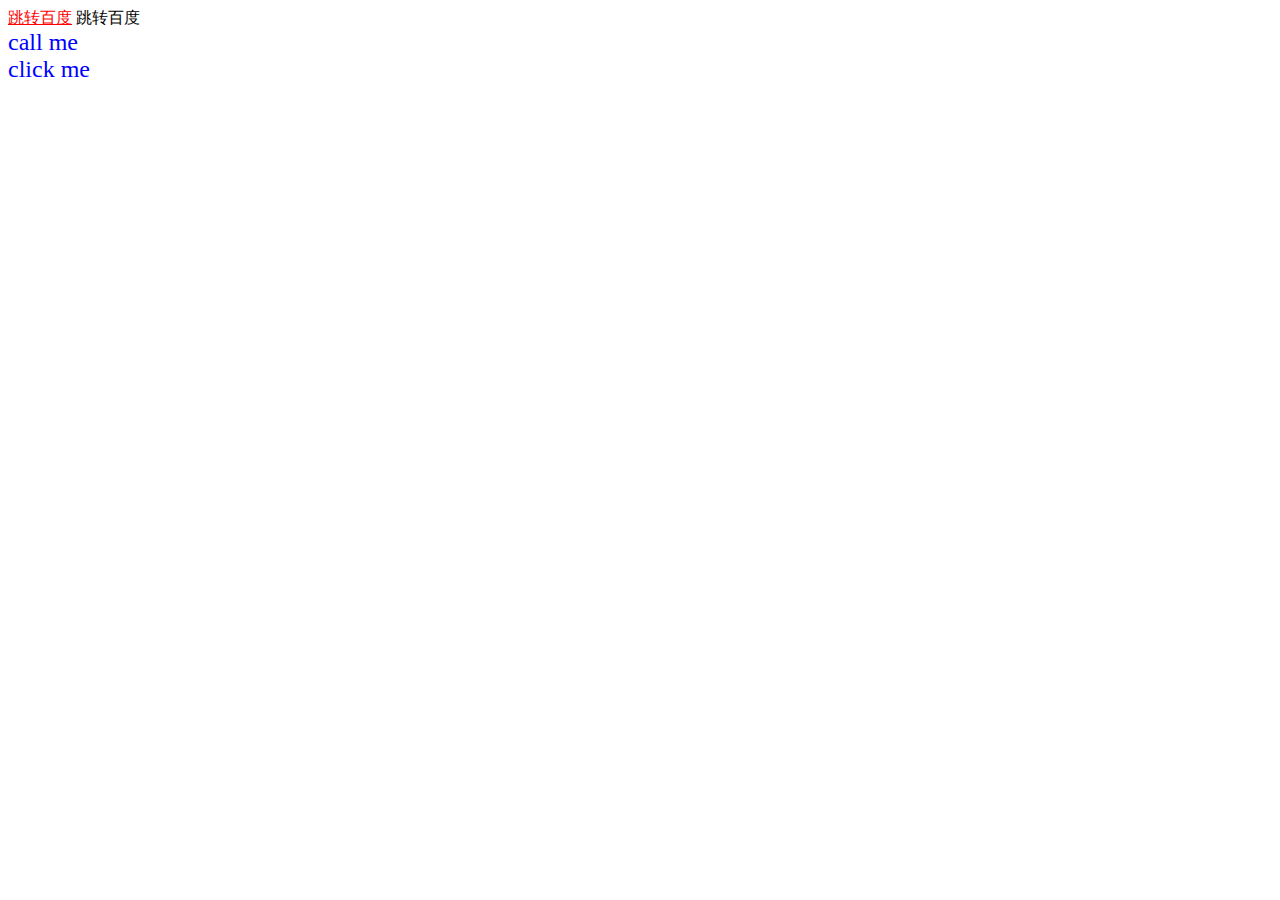
<file: index.html>
<html>
<head>
<meta charset="utf-8">
<title>第一个网页</title>
</head>
<style>
#linkToBaidu{
	color:red;
}
a#linkToBaidu:hover{
	color:green;
}
.settingColor{
	color:blue;
	font-size:24px;
}
</style>
<body>
<a href="http://www.baidu.com" id="linkToBaidu">跳转百度</a>
</a href="http://www.baidu.com">跳转百度</a>
<div class="settingColor">call me</div>
<div class="settingColor">click me</div>
</body>
</html>
</file>
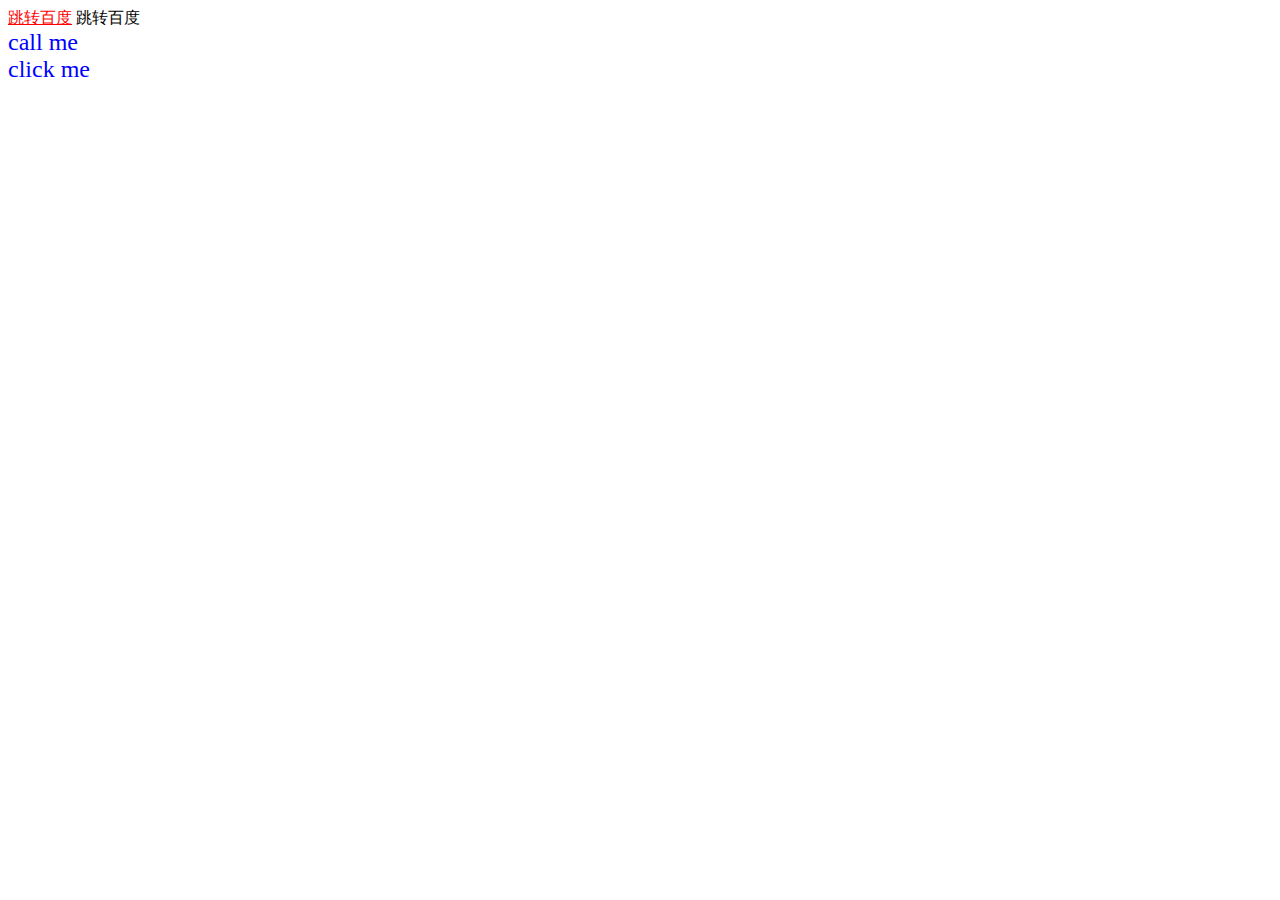
<file: 1.html>
<html>
<head>
<meta charset="utf-8">
<title>第一个网页</title>
</head>
<style>
#linkToBaidu{
	color:red;
}
a#linkToBaidu:hover{
	color:green;
}
.settingColor{
	color:blue;
	font-size:24px;
}
</style>
<body>
<a href="http://www.baidu.com" id="linkToBaidu">跳转百度</a>
</a href="http://www.baidu.com">跳转百度</a>
<div class="settingColor">call me</div>
<div class="settingColor">click me</div>
</body>
</html>
</file>
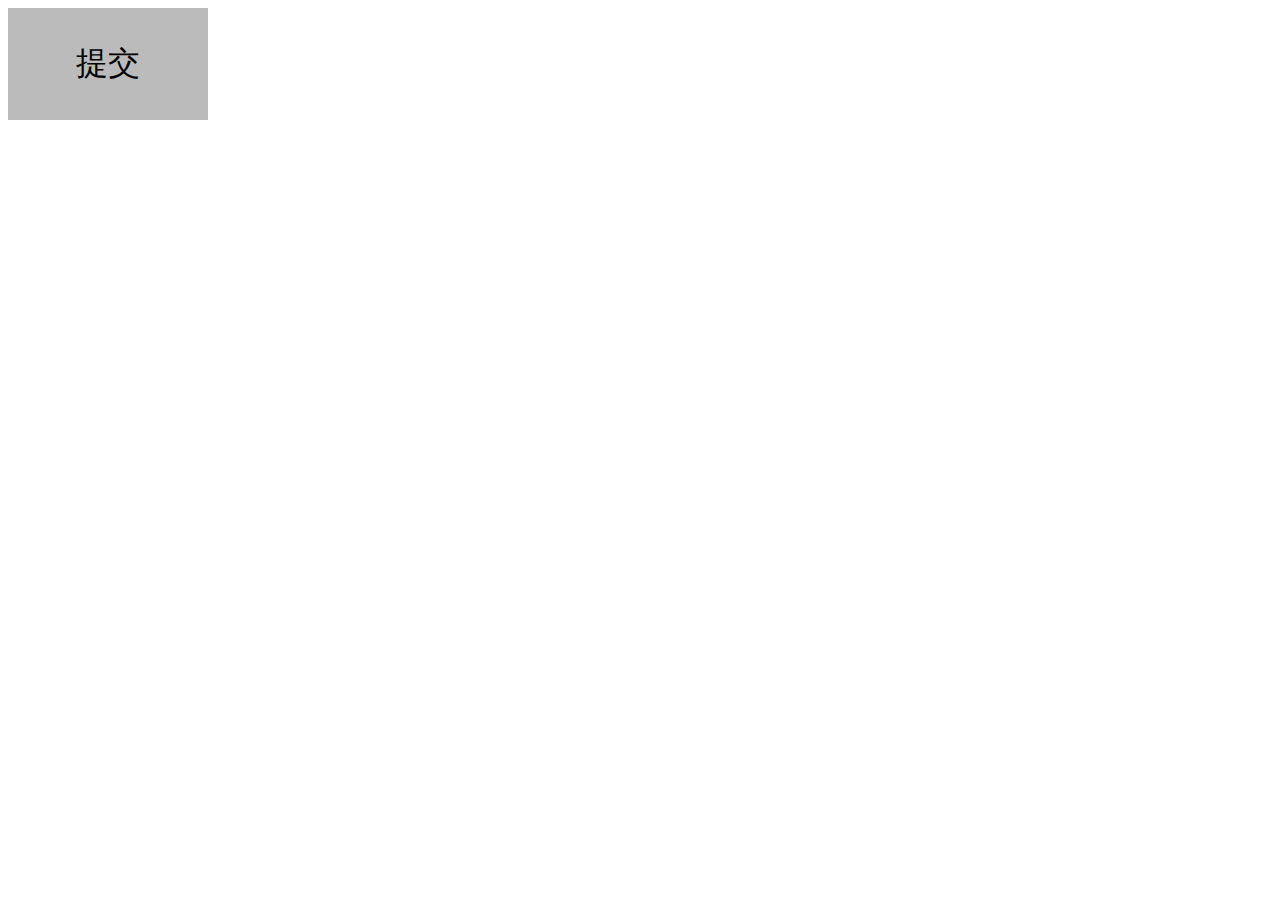
<file: 2.html>
<html>
<head>
<meta charset="utf-8">
<title>第一个网页</title>
</head>
<style>
.btn{
	width:200px;
	height: 112px;
	background: #bbb;
	font-size: 32px;
	border: none;
	color: #000;
	font-family: "微软雅黑"；
}
.btn:hover{
	background: #000;
	color: #bbb;
	opacity:0.5;
}
</style>
<body>
<button class="btn">提交</button>
</body>
</html>
</file>
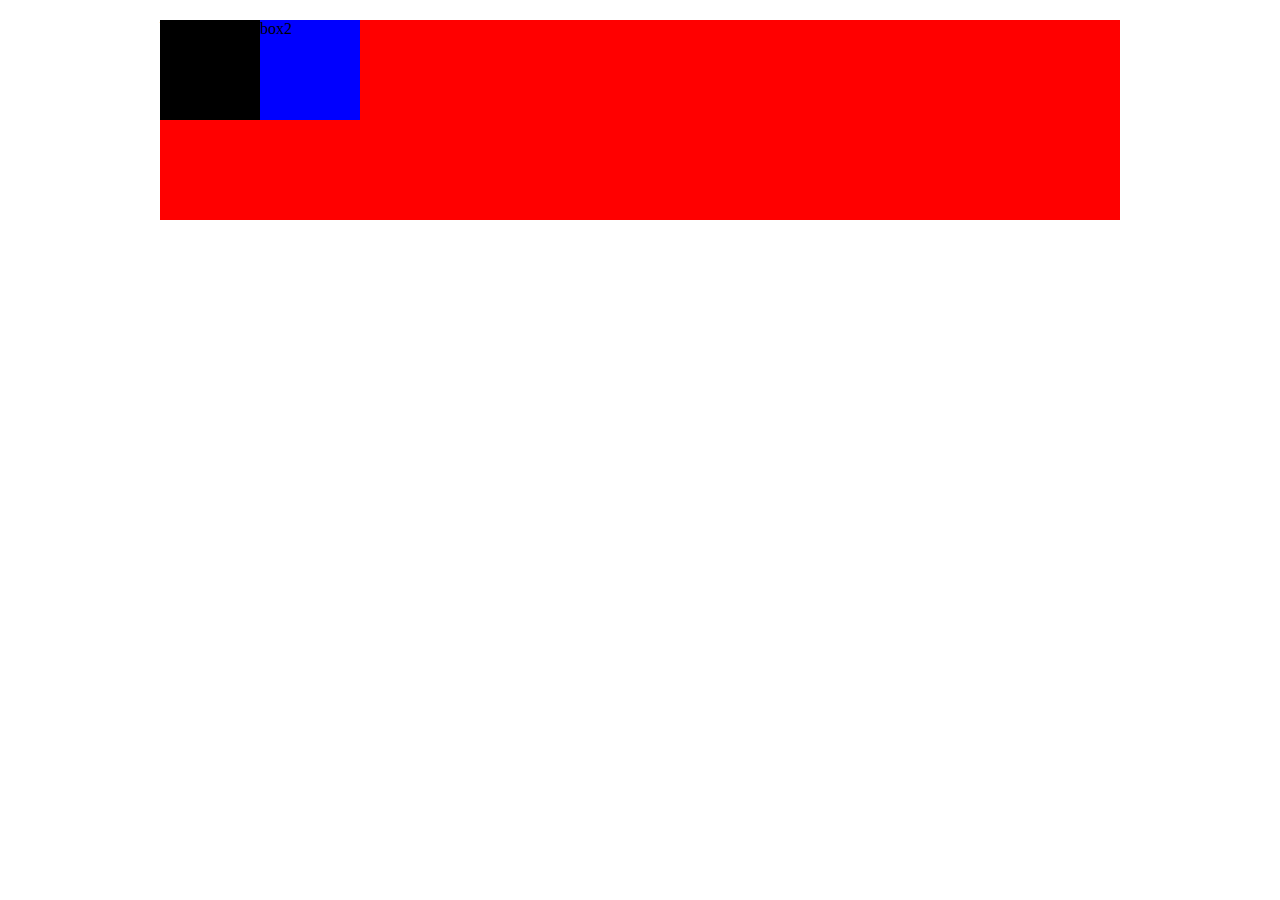
<file: 3.html>
<!doctype html>
<html>
<head>
<meta charset="utf-8">
<title>第二个页面</title>
</head>
<style>
/** 去除浏览器的默认样式**/
body{
padding:0;
margin:0;
}
/**margin 就是外边距**/
.content{
width:960px;
height:200px;
background:red;
margin:0 auto;
margin-top:20px;
}
.box1{
width:100px;
height:100px;
background:black;
float:left;
}
.box2{
width:100px;
height:100px;
background:blue;
float:left;
}
</style>
<body>
<div class="content">
<div class="box1">box1</div>
<div class="box2">box2</div>
</div>
</body>
</html>
</file>
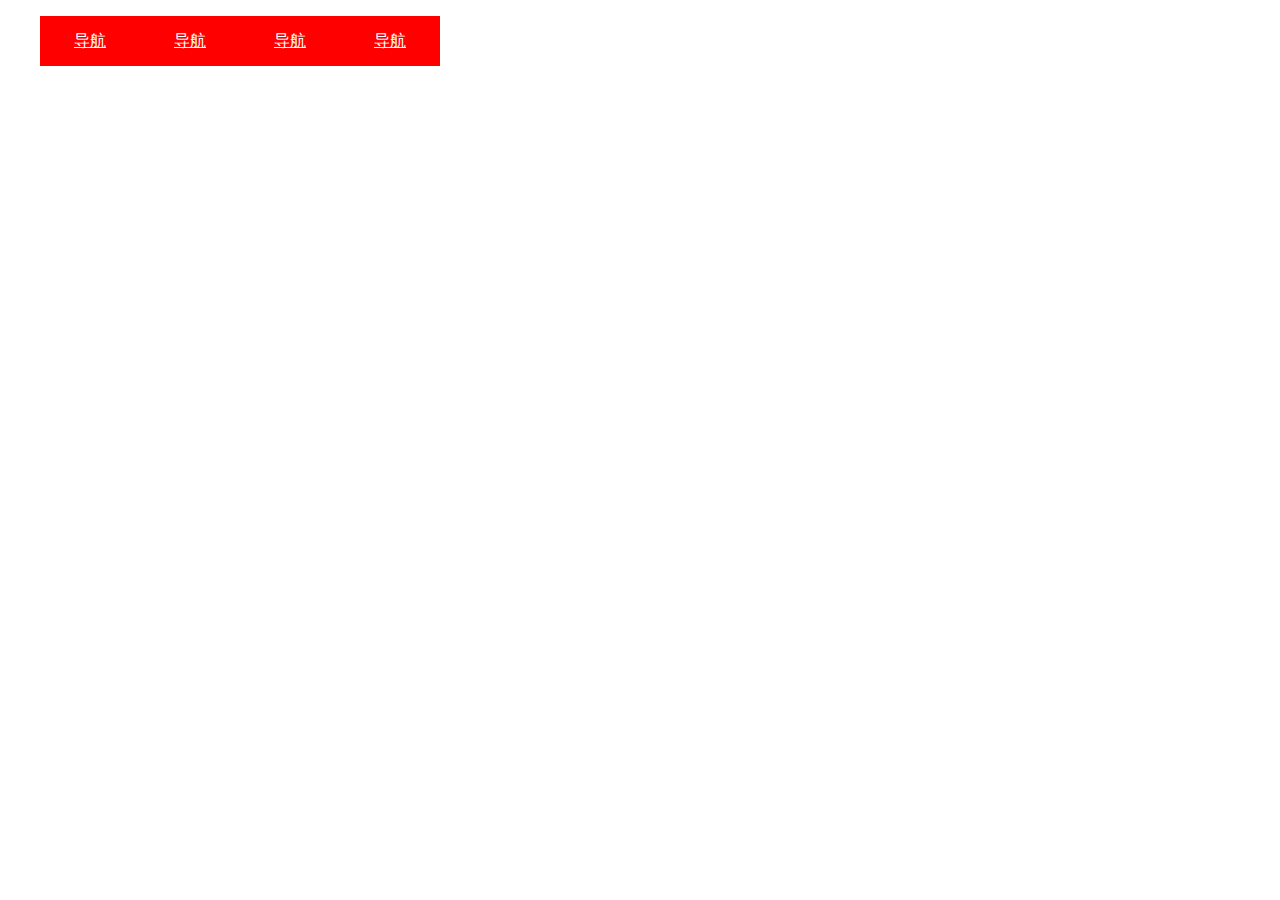
<file: 4.html>
<!doctype html>
<html>
<head>
<meta charset="utf-8">
<title>第二个页面</title>
</head>
<style>
/** 去除浏览器的默认样式**/
body{
padding:0;
margin:0;
}
li{
list-style:none;
}

li a{
width:100px;
height:50px;
float:left;
background:red;
text-align:center;
line-height:50px;
color:white;
font-family:"微软雅黑"
text-decoration:none;
}
li a:hover{
color:red;
background:pink;

}
</style>
<body>
<ul>
<li><a href="#">导航</a></li>
<li><a href="#">导航</a></li>
<li><a href="#">导航</a></li>
<li><a href="#">导航</a></li>
</ul>
</body>
</html>
</file>
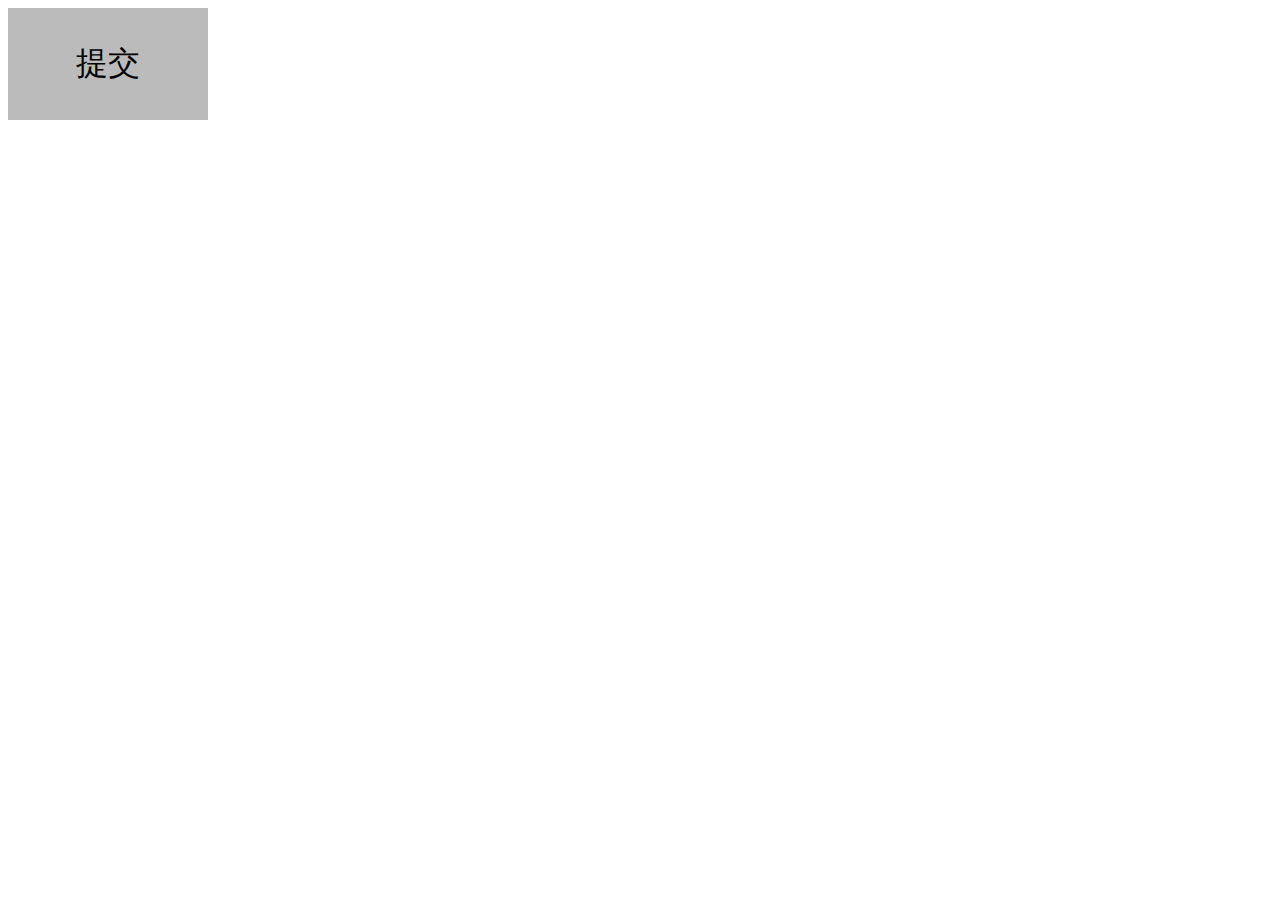
<file: index2.html>
<html>
<head>
<meta charset="utf-8">
<title>第一个网页</title>
</head>
<style>
.btn{
	width:200px;
	height: 112px;
	background: #bbb;
	font-size: 32px;
	border: none;
	color: #000;
	font-family: "微软雅黑"；
}
.btn:hover{
	background: #000;
	color: #bbb;
	opacity:0.5;
}
</style>
<body>
<button class="btn">提交</button>
</body>
</html>
</file>
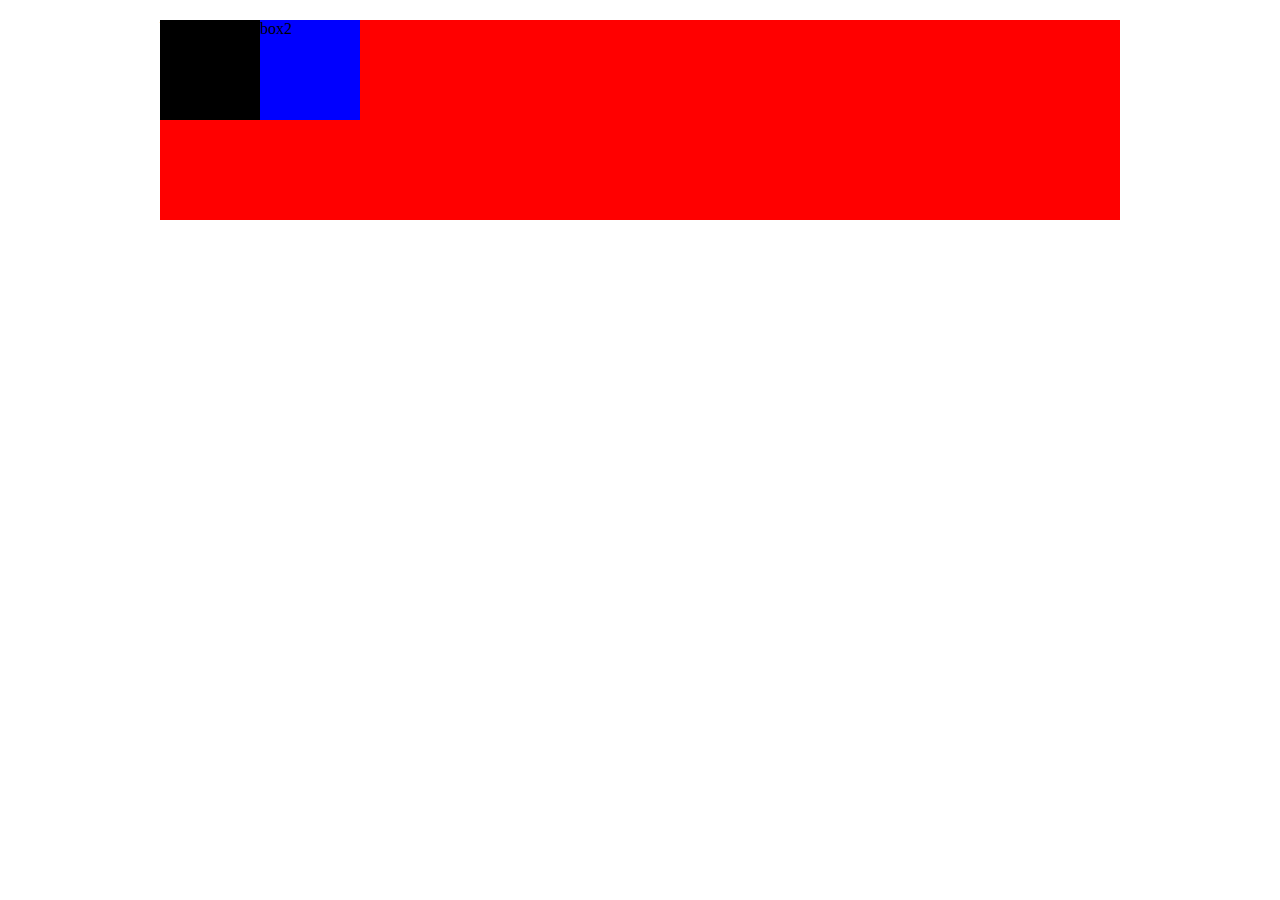
<file: 底框.html>
<!doctype html>
<html>
<head>
<meta charset="utf-8">
<title>第二个页面</title>
</head>
<style>
/** 去除浏览器的默认样式**/
body{
padding:0;
margin:0;
}
/**margin 就是外边距**/
.content{
width:960px;
height:200px;
background:red;
margin:0 auto;
margin-top:20px;
}
.box1{
width:100px;
height:100px;
background:black;
float:left;
}
.box2{
width:100px;
height:100px;
background:blue;
float:left;
}
</style>
<body>
<div class="content">
<div class="box1">box1</div>
<div class="box2">box2</div>
</div>
</body>
</html>
</file>
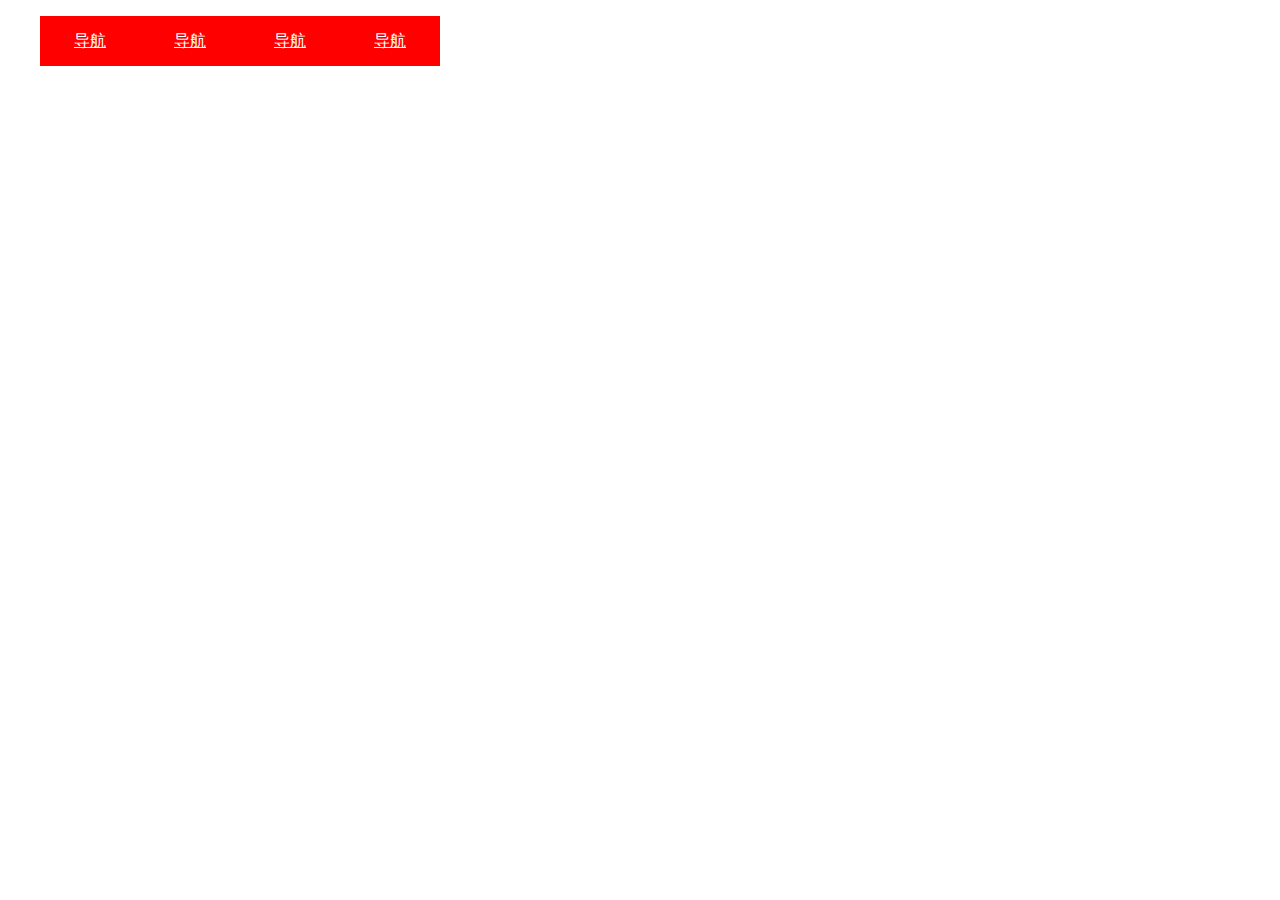
<file: 方框.html>
<!doctype html>
<html>
<head>
<meta charset="utf-8">
<title>第二个页面</title>
</head>
<style>
/** 去除浏览器的默认样式**/
body{
padding:0;
margin:0;
}
li{
list-style:none;
}

li a{
width:100px;
height:50px;
float:left;
background:red;
text-align:center;
line-height:50px;
color:white;
font-family:"微软雅黑"
text-decoration:none;
}
li a:hover{
color:red;
background:pink;

}
</style>
<body>
<ul>
<li><a href="#">导航</a></li>
<li><a href="#">导航</a></li>
<li><a href="#">导航</a></li>
<li><a href="#">导航</a></li>
</ul>
</body>
</html>
</file>
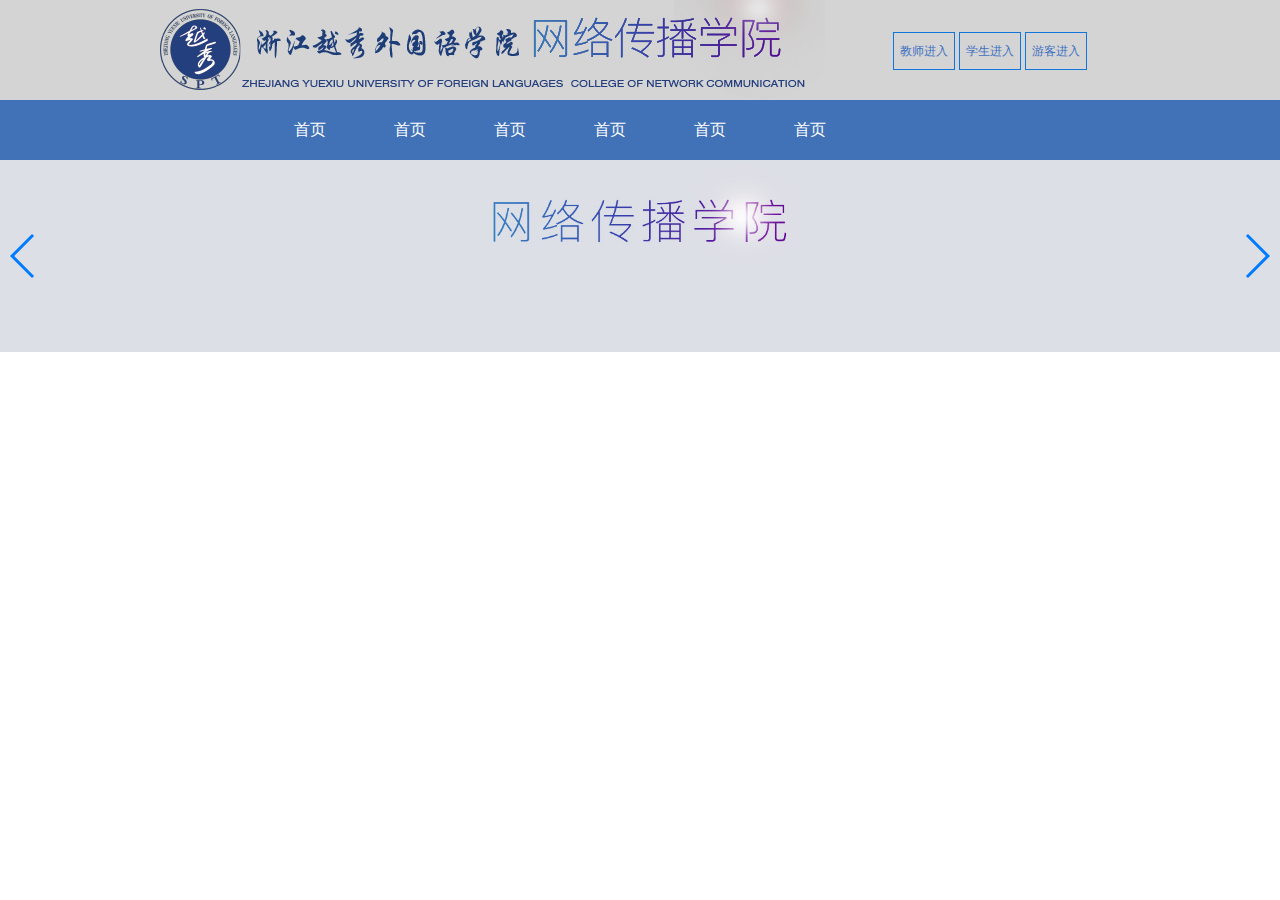
<file: index7/index5.html>
<!doctype html>
<html>
  <head>
    <meta charset="utf-8">
    <title>网传官网</title>
<link rel="stylesheet" type="text/css" href="assets/style.css" />
<link rel="stylesheet" type="text/css" href="assets/swiper-3.4.0.min.css" />
  </head>
  <body>
     <div class="content">
     <div class="header">
        <img src="img/logo.png">
        <div class="quickLinks">
            <a href="#">教师进入</a>
             <a href="#">学生进入</a> 
             <a href="#">游客进入</a>
        </div>
     </div>
     </div>
     <div class="nav">
        <ul>
         <li><a href="#">首页</a></li>
         <li><a href="#">首页</a></li>
         <li><a href="#">首页</a></li>
         <li><a href="#">首页</a></li>
         <li><a href="#">首页</a></li>
   <li><a href="#">首页</a></li>
        </ul>
     </div>
     <div class="swiper-container">
    <div class="swiper-wrapper">
        <div class="banner1 swiper-slide"></div>
        <div class="banner2 swiper-slide"></div>
        <div class="banner3 swiper-slide"></div>
    </div>
    <div class="swiper-button-prev"></div>
    <div class="swiper-button-next"></div>
   </div>   
   <!--swipe end-->
</div>
  </body>
  <script src="assets/jquery-3.1.1.min.js"> </script>
  <script src="assets/swiper.jquery.min.js"> </script>
  <script>
  var mySlide = new Swiper ('.swiper-container',{
	  
	  loop: true,
	 
	  nextButton:'.swiper-button-next',
	  prevButton:'.swiper-button-prev',
  })
  var width =$(document).width();
  var height =width *300/2000;
  $('.swiper-container').css('height',height + 'px')
  </script>
  
</html>
</file>
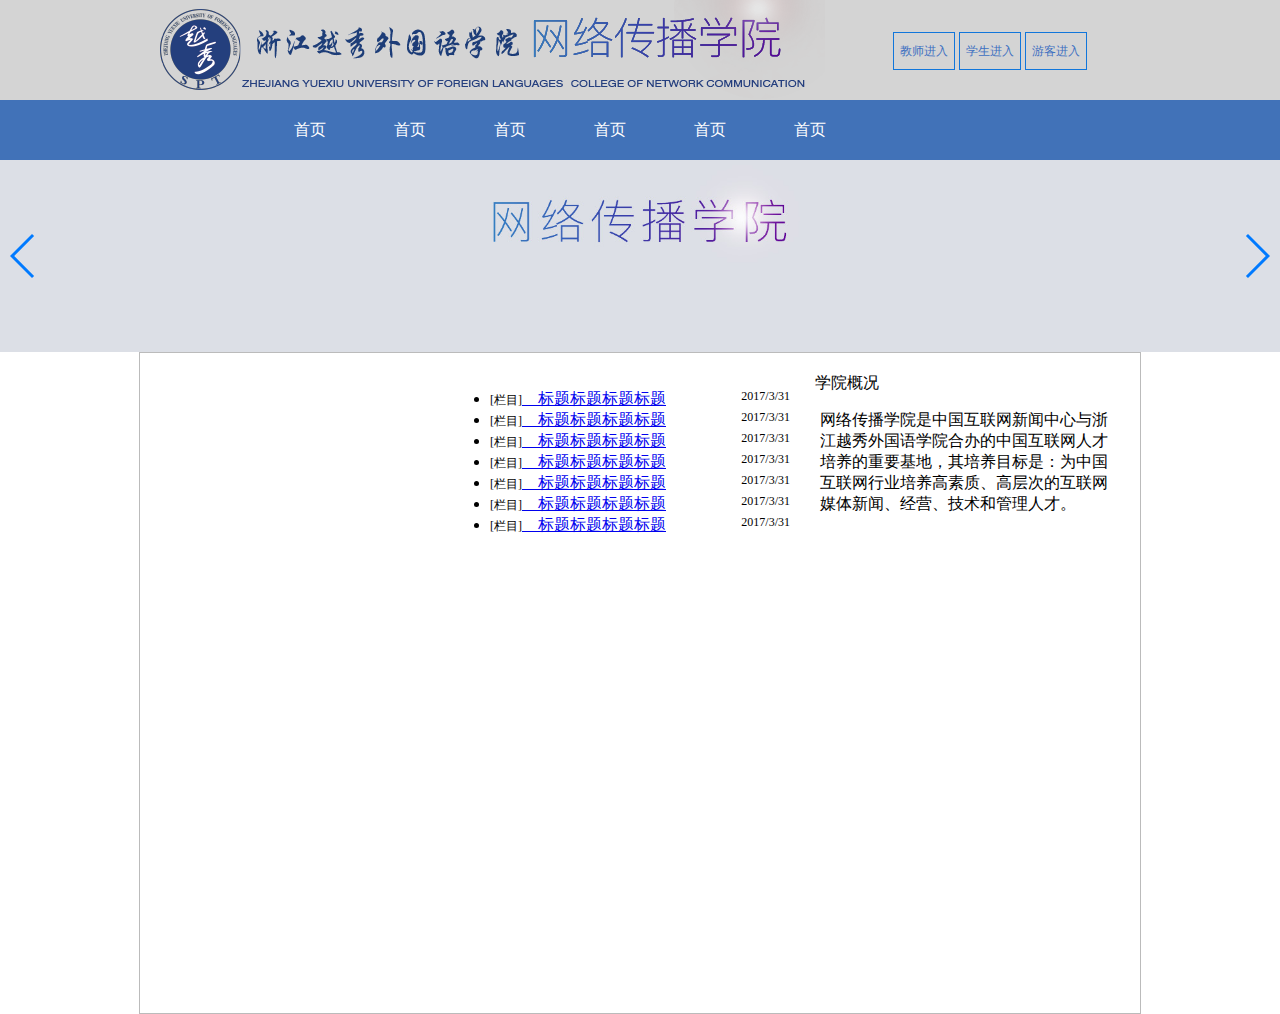
<file: index8/index5.html>
<!doctype html>
<html>
  <head>
    <meta charset="utf-8">
    <title>网传官网</title>
<link rel="stylesheet" type="text/css" href="assets/style.css" />
<link rel="stylesheet" type="text/css" href="assets/swiper-3.4.0.min.css" />
  </head>
  <body>
     <div class="content">
     <div class="header">
        <img src="img/logo.png">
        <div class="quickLinks">
            <a href="#">教师进入</a>
             <a href="#">学生进入</a> 
             <a href="#">游客进入</a>
        </div>
     </div>
     </div>
     <div class="nav">
        <ul>
         <li><a href="#">首页</a></li>
         <li><a href="#">首页</a></li>
         <li><a href="#">首页</a></li>
         <li><a href="#">首页</a></li>
         <li><a href="#">首页</a></li>
         <li><a href="#">首页</a></li>
        </ul>
     </div>
    <div class="swiper-container">
    <div class="swiper-wrapper">
        <div class="banner1 swiper-slide"></div>
        <div class="banner2 swiper-slide"></div>
        <div class="banner3 swiper-slide"></div>
    </div>
    <div class="swiper-button-prev"></div>
    <div class="swiper-button-next"></div>
   </div>   
   <!--swipe end-->
   <!--主体部分-->
<div  class="container">
<div class="row">
<!---id唯一的 class可以重复使用的-->
<div class="cols" id="cols1-1"></div>
<div class="cols" id="cols1-2">
<ul>
  
</ul>
<li><span class="channel">[栏目]</span><a href="#">&nbsp;&nbsp;&nbsp;&nbsp;标题标题标题标题</a><span class="datetime">2017/3/31</span>
</li>
<li><span class="channel">[栏目]</span><a href="#">&nbsp;&nbsp;&nbsp;&nbsp;标题标题标题标题</a><span class="datetime">2017/3/31</span>
</li>
<li><span class="channel">[栏目]</span><a href="#">&nbsp;&nbsp;&nbsp;&nbsp;标题标题标题标题</a><span class="datetime">2017/3/31</span>
</li>
<li><span class="channel">[栏目]</span><a href="#">&nbsp;&nbsp;&nbsp;&nbsp;标题标题标题标题</a><span class="datetime">2017/3/31</span>
</li>
<li><span class="channel">[栏目]</span><a href="#">&nbsp;&nbsp;&nbsp;&nbsp;标题标题标题标题</a><span class="datetime">2017/3/31</span>
</li>
<li><span class="channel">[栏目]</span><a href="#">&nbsp;&nbsp;&nbsp;&nbsp;标题标题标题标题</a><span class="datetime">2017/3/31</span>
</li>
<li><span class="channel">[栏目]</span><a href="#">&nbsp;&nbsp;&nbsp;&nbsp;标题标题标题标题</a><span class="datetime">2017/3/31</span>
</li>
</div>
<div class="cols" id="cols1-3">
<span class="title">学院概况</span>
<p>
网络传播学院是中国互联网新闻中心与浙江越秀外国语学院合办的中国互联网人才培养的重要基地，其培养目标是：为中国互联网行业培养高素质、高层次的互联网媒体新闻、经营、技术和管理人才。
</p>
</div>
</div>
<div class="row"></div>
<div class="row"></div>
</div>

</div>
  </body>
  </---脚本的标签 js文件 依赖的文件一定要写在最上面--->
  <script src="assets/jquery-3.1.1.min.js"> </script>
  <script src="assets/swiper.jquery.min.js"> </script>
  <script>
  <!---var定义一个变量，new初始化了一个控件--->
  var mySlide = new Swiper ('.swiper-container',{
	  
	  loop: true,
	 
	  nextButton:'.swiper-button-next',
	  prevButton:'.swiper-button-prev',
  })
  var width =$(document).width();
  var height =width *300/2000;
  $('.swiper-container').css('height',height + 'px')
  </script>
  
</html>
</file>
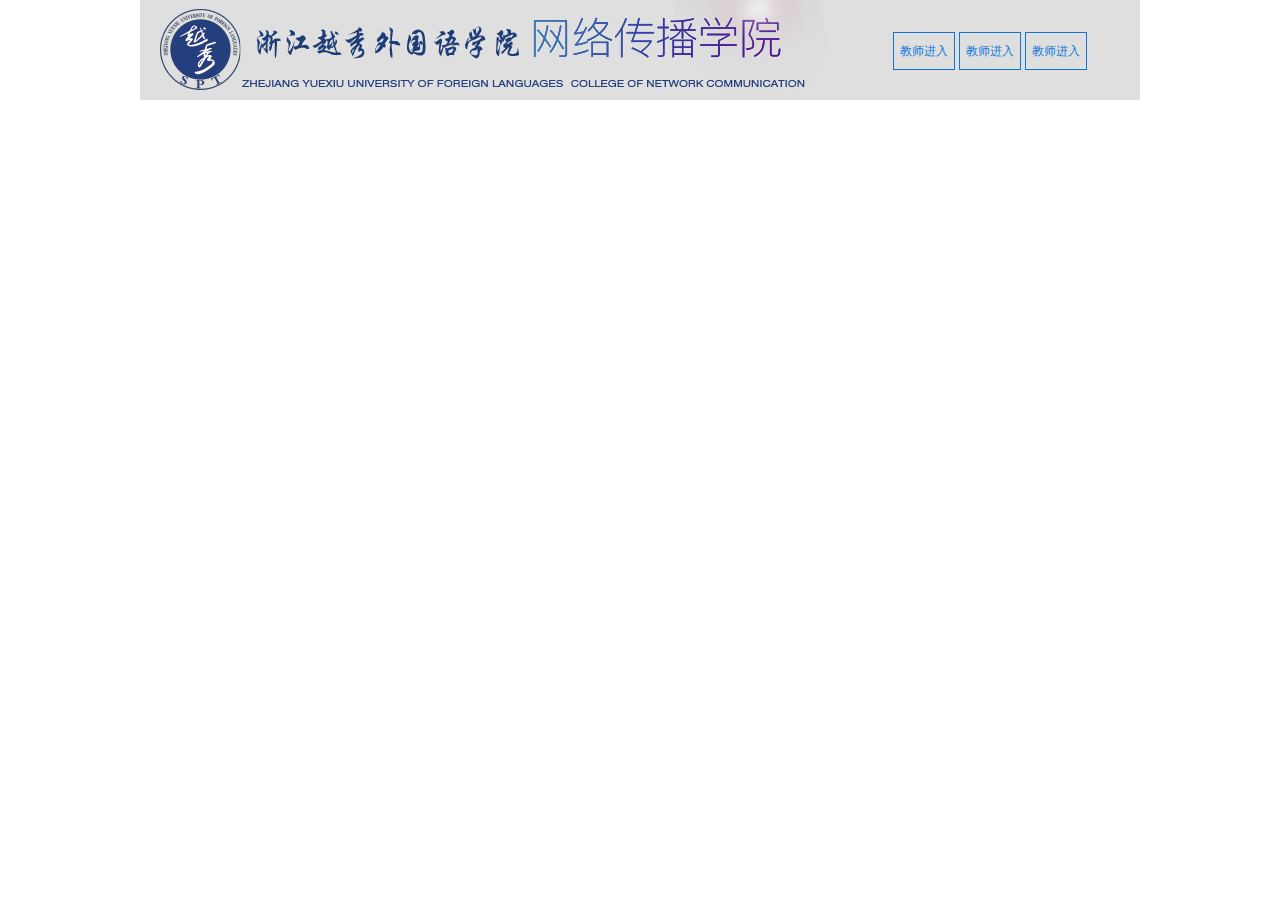
<file: web/index5.html>
<!doctype html>
<html>
<head>
<meta charset="utf-8">
<title>网传网管</title>
<link rel="stylesheet" type="text/css" href="assets/style.css" />
</head>

<body>
   <div class="content">
   <div class="header">
   <img src="img/logo.png">
   <div class="quickLinks">
   <a href="#">教师进入</a>
   <a href="#">教师进入</a>
   <a href="#">教师进入</a>
     </div>
   </div>

    </div>
</body>
</html>
</file>
<file: index7/assets/style.css>
@charset "utf-8";
/* CSS Document */

body{
	padding:0;
	margin:0 ;
	font-family:"方正楷体";
	}
ul li{
	padding: 0;
	margin: 0 auto;
	text-align:center;
	}
.content{
	width:100%;
	background:#D4D4D4;
	margin:0 auto;
	}
.header{
	width:1000px;
	height:100px;
	background:#D4D4D4;
	margin:0 auto;
	}
.header img{
	float:left;
	}
.quickLinks{
	width:30%;
	margin-top:32px;
	float:right;
	text-align:center;
	}
.quickLinks a{
	display:inline-block;
	width:60px;
	height:36px;
	border:1px #1176DB solid;
	color:#3E70C1;
	text-decoration:none;
	font-size:12px;
	line-height:36px;
	}
.quickLinks a:hover{
	box-shadow:#D1F7FE 0 0 10px ;
	}
.nav{
	width:100%;
	height:60px;
	background:#4172b8;
    }
.nav ul li{
	list-style: none;
	float:left;
	width:100px;
	height:60px;
	line-height:60px;

}
.nav ul li a{
	color:white;
	text-decoration:none;
	display:block;
	width:100%;
	height:60px;
	}
.nav ul{
		width: 800px;
		margin: 0 auto;
	}
.nav ul li:hover{
		background:#0c212b;
		transition:2s;
	}
.banner1{
	width: 100%;
	
	background: url("../img/banner1.jpg");
	background-size: 100%;
}
.banner2{
	width: 100%;
	
	background: url("../img/banner2.jpg") ;
	background-size: 100%;
}
.banner3{
	width: 100%;
	
	background: url("../img/logo.png") ;
	background-size: 100%;
}
.swiper-container{
	width:100%;
	height:300px;
}
</file>
<file: index8/assets/style.css>
@charset "utf-8";
/* CSS Document */

body{
	padding:0;
	margin:0 ;
	font-family:"方正楷体";
	}
ul li{
	padding: 0;
	margin: 0 auto;
	text-align:center;
	}
.content{
	width:100%;
	background:#D4D4D4;
	margin:0 auto;
	}
.header{
	width:1000px;
	height:100px;
	background:#D4D4D4;
	margin:0 auto;
	}
.header img{
	float:left;
	}
.quickLinks{
	width:30%;
	margin-top:32px;
	float:right;
	text-align:center;
	}
.quickLinks a{
	display:inline-block;
	width:60px;
	height:36px;
	border:1px #1176DB solid;
	color:#3E70C1;
	text-decoration:none;
	font-size:12px;
	line-height:36px;
	}
.quickLinks a:hover{
	box-shadow:#D1F7FE 0 0 10px ;
	}
.nav{
	width:100%;
	height:60px;
	background:#4172b8;
    }
.nav ul li{
	list-style: none;
	float:left;
	width:100px;
	height:60px;
	line-height:60px;

}
.nav ul li a{
	color:white;
	text-decoration:none;
	display:block;
	width:100%;
	height:60px;
	}
.nav ul{
		width: 800px;
		margin: 0 auto;
	}
.nav ul li:hover{
		background:#0c212b;
		transition:2s;
	}
.banner1{
	width: 100%;
	
	background: url("../img/banner1.jpg");
	background-size: 100%;
}
.banner2{
	width: 100%;
	
	background: url("../img/banner2.jpg") ;
	background-size: 100%;
}
.banner3{
	width: 100%;
	
	background: url("../img/logo.png") ;
	background-size: 100%;
}
.swiper-container{
	width:100%;
	height:300px;
}
.container{
	width:1000px;
	margin:0 auto;
	border:1px #bbb solid;
	}
	.row{
		width:100%;
		height:200px;
	margin-top:20px;
	}
#.cols1-2{
			width:350px;
			}
#.cols1-2 ul {
				margin-top:40px;
				}
#.cols1-2 ul li{
			list-style:none;
		margin-top:10px;
		}
.channel{
	  font-size:12px;
		}
.datetime{
			font-size:12px;
			float:right;
				}
#cols1-2 ul li a{
		
		text-decoration:none;
				}
	#cols1-2 ul li a:hover{
			color:#0a507d;
			}
	#.cols1-3{
			width:250px;
			}
	.cols{
		width:300px;
		height:250px;
		margin-left:25px;
		float:left;
		}
#cols1-3 p{
	/*上 右 下 左*/
	
	padding:0 5px;
	}
</file>
<file: web/assets/style.css>
@charset "utf-8";
/* CSS Document */

body{
	padding:0;
	margin:0;
	}
.content{
		width:1000px;
		background:red;
		margin:0 auto;
		}
.header{
		height:100px;
		width:100%;
		background:#DFDFDF;
			}
.header img{
	float:left;
	}
.quickLinks{
	width:30%;
	height:100px;
	margin-top:32px;
	float:right;
	text-align:center;
	}
.quickLinks a{
	display:inline-block;
	width:60px;
	height:36px;
	border:1px #1176DB solid;
	color:#1176DB;
	text-decoration:none;
	font-size:12px;
	line-height:36px;
	}
.quickLinks a:hover{
	box-shadow: 0 0 10px #98CCFC;.
	
	}
</file>
